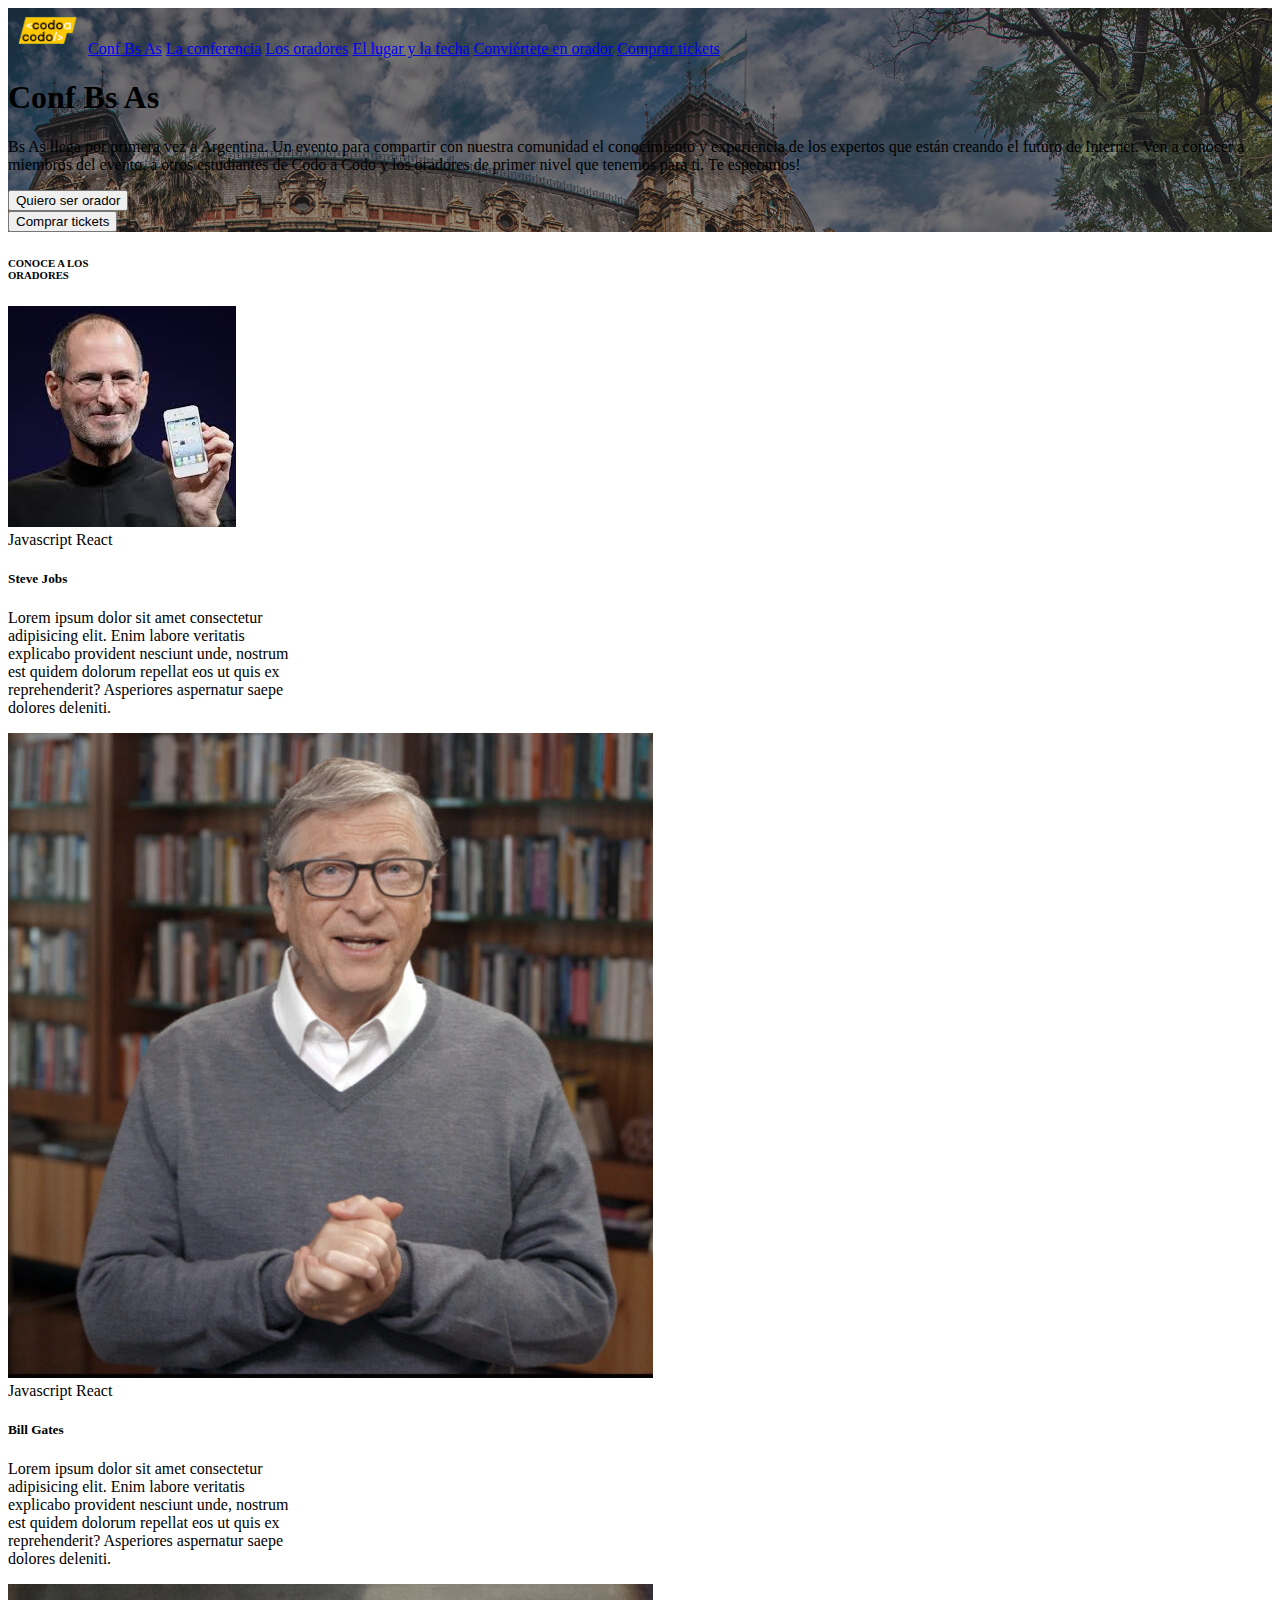
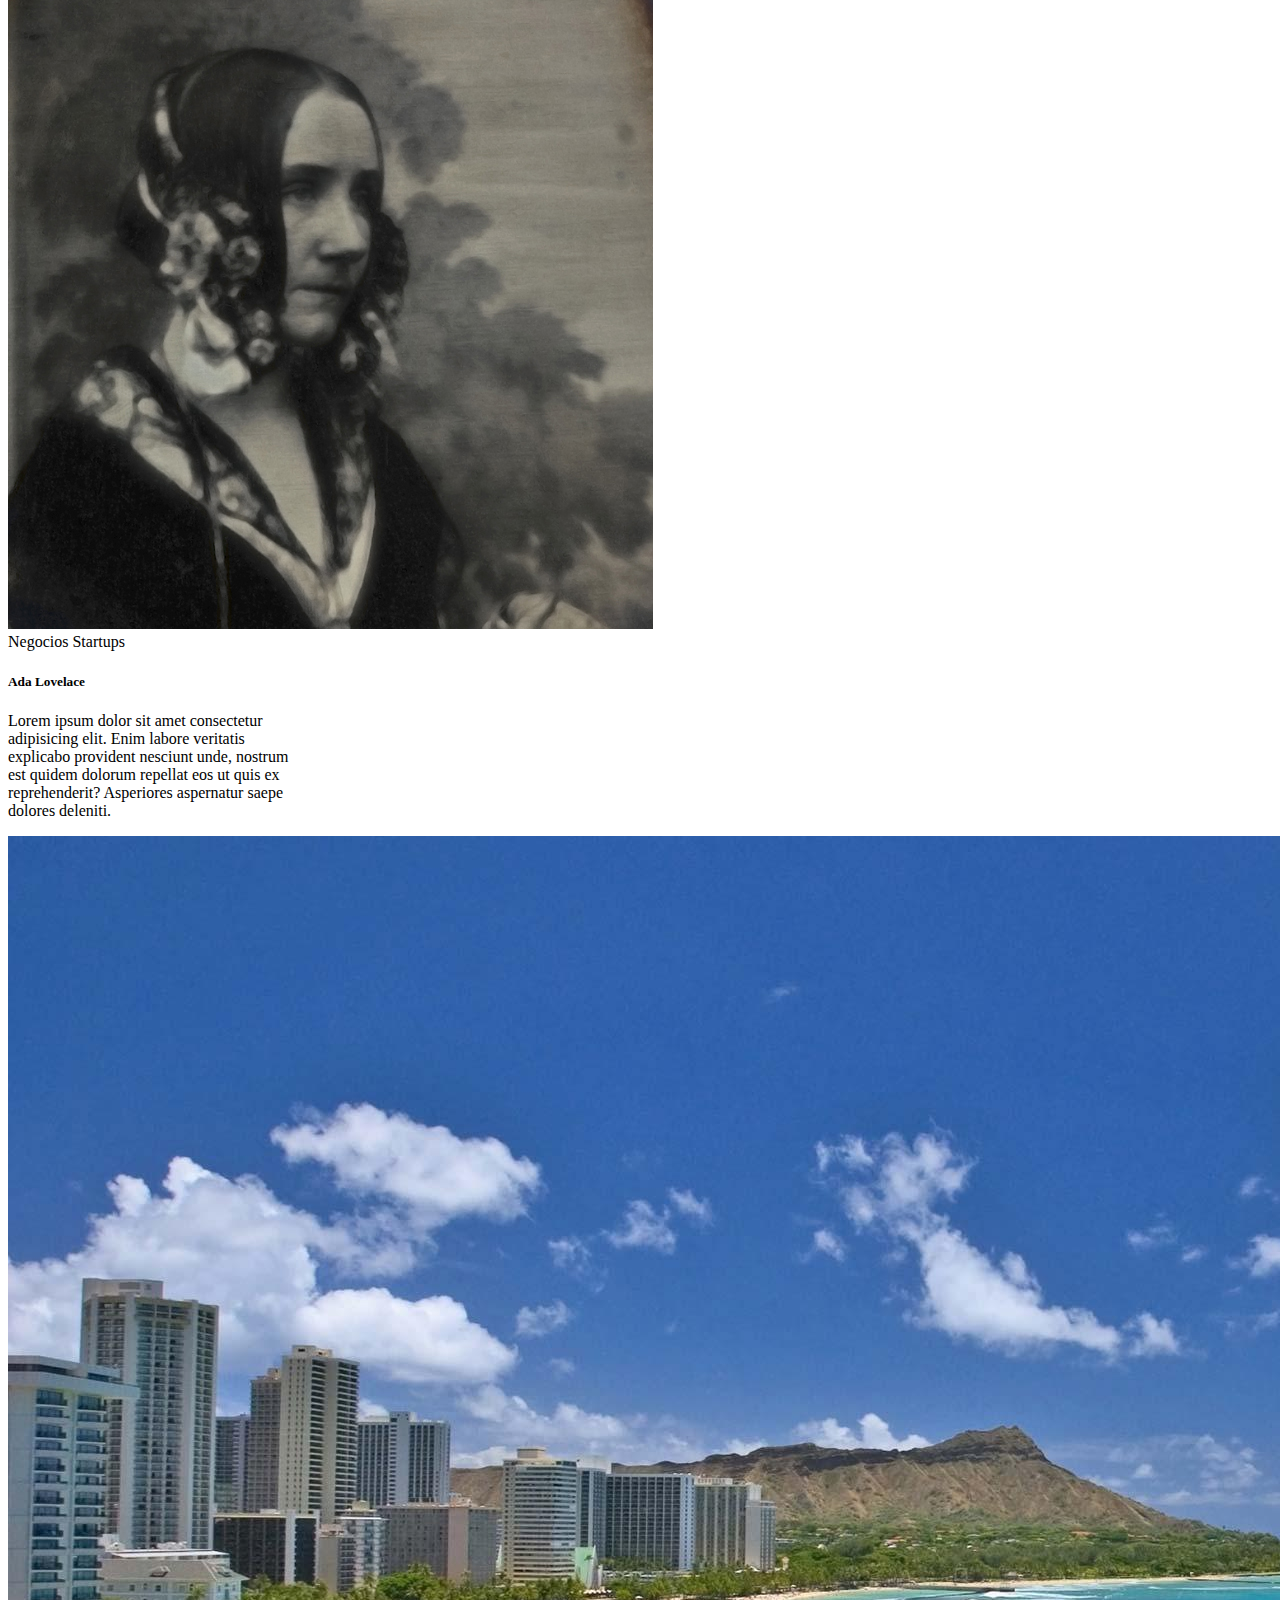
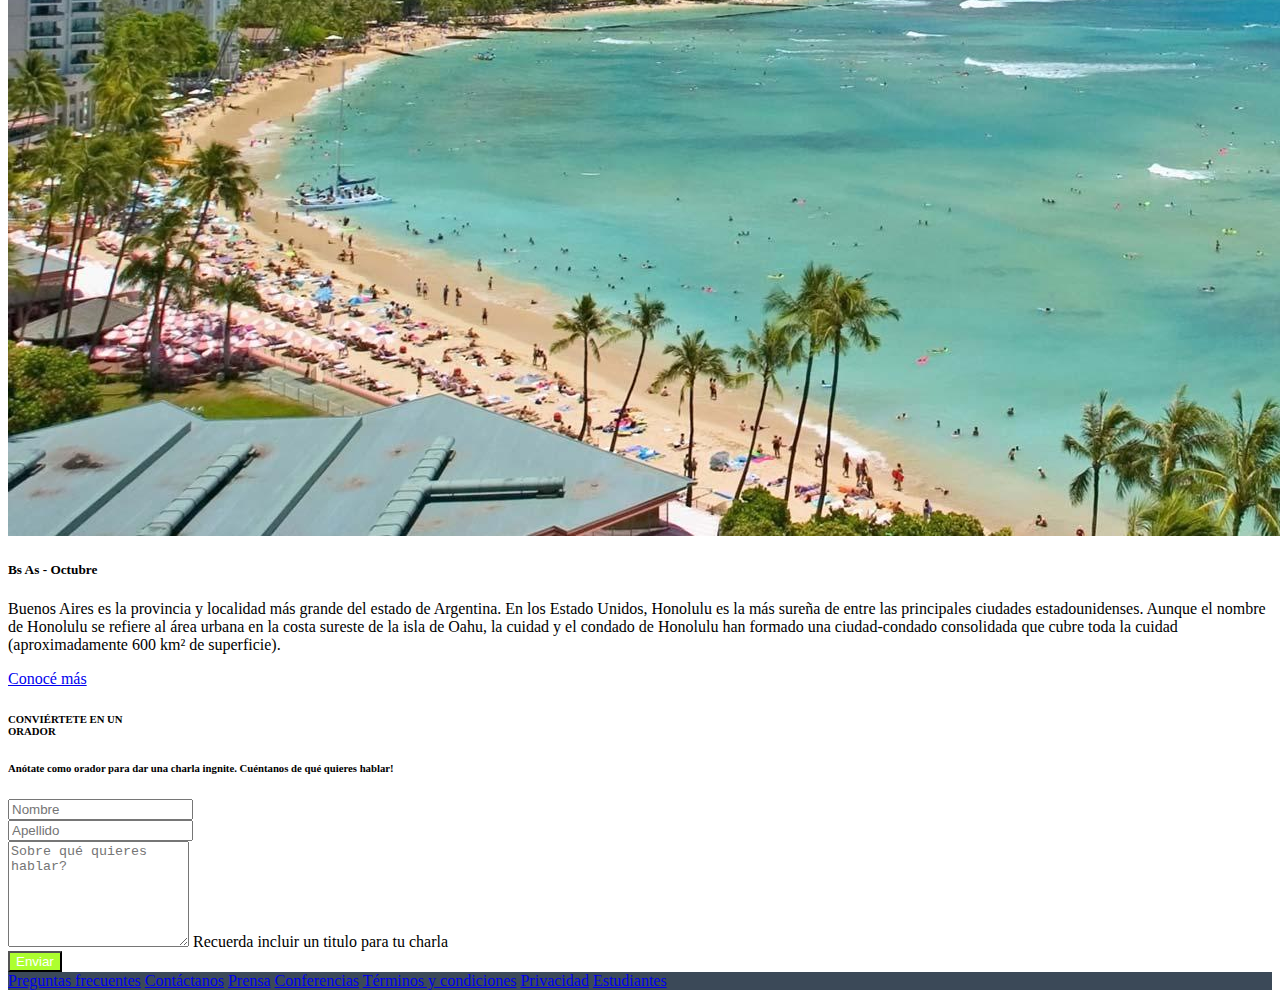
<file: index.html>
<!DOCTYPE html>
<html lang="es">
<head>
    <meta charset="UTF-8">
    <meta http-equiv="X-UA-Compatible" content="IE=edge">
    <meta name="viewport" content="width=device-width, initial-scale=1.0">
    <link rel="stylesheet" href="styles.css">
    <link href="https://cdn.jsdelivr.net/npm/bootstrap@5.2.1/dist/css/bootstrap.min.css" rel="stylesheet" integrity="sha384-iYQeCzEYFbKjA/T2uDLTpkwGzCiq6soy8tYaI1GyVh/UjpbCx/TYkiZhlZB6+fzT" crossorigin="anonymous">
    <title>TP integrador Bootstrap</title>
</head>

<body>
   
  <header class="header">
    <div class="container-fluid bg-dark">
      <nav class="navbar text-white">
          <a class="navbar-brand text-white" href="#">
            <img src="codoacodo.png" alt="Logo" width="80" height="auto" class="d-inline-block align-text-end">Conf Bs As</a>
          <a class="nav-link text-white active"aria-current="page" href="#">La conferencia</a>
          <a class="nav-link text-active" href="#">Los oradores</a>
          <a class="nav-link text-active" href="#">El lugar y la fecha</a>
          <a class="nav-link text-active" href="#">Conviértete en orador</a>
          <a class="nav-link text-success strong" href="tickets.html">Comprar tickets</a>
      </nav>
    </div>

    <div class="row p-5 mt-5 mb-5"> 
      <div class="container-fluid">
        <div class="row text-white justify-content-end">
          <div class="col-12 text-end mb-5 p-3"><h1>Conf Bs As</h1></div>
            <div class="col-md-5 text-end mb-5 p-3"><p>Bs As llega por primera vez a Argentina. Un evento para compartir con nuestra comunidad el conocimiento y experiencia de los expertos que están creando el futuro de Internet. Ven a conocer a miembros del evento, a otros estudiantes de Codo a Codo y los oradores de primer nivel que tenemos para ti. Te esperamos!</p>
            </div>
            <div class="col-9">
              <div class="row justify-content-end mb-5">
                <div class="col-3"><button type="button" class="btn btn-outline-light">Quiero ser orador</button></div>
                <div class="col-3"><button type="button" class="btn btn-success">Comprar tickets</button></div>
              </div>
            </div>
          </div>
      </div>
    </div>   
  </header>

  <div class="container-fluid">
        <div class="row justify-content-center">
            <div class="col-12 p-2">
              <h6 class="text-center small my-3">CONOCE A LOS <br><span class="h3">ORADORES</span></h6>
            </div>
            <div class="col-3 d-flex">
                <div class="card" style="width: 18rem;">
                    <img src="steve.jpg" class="card-img-top" alt="...">
                    <div class="card-body">
                        <span class="badge text-bg-warning">Javascript</span>
                        <span class="badge text-bg-primary">React</span>
                      <h5 class="card-title">Steve Jobs</h5>
                      <p class="card-text">Lorem ipsum dolor sit amet consectetur adipisicing elit. Enim labore veritatis explicabo provident nesciunt unde, nostrum est quidem dolorum repellat eos ut quis ex reprehenderit? Asperiores aspernatur saepe dolores deleniti.</p>
                    </div>
                  </div>
            </div>          
            <div class="col-3 d-flex">
                <div class="card" style="width: 18rem;">
                    <img src="bill.jpg" class="card-img-top" alt="...">
                    <div class="card-body">
                        <span class="badge text-bg-warning">Javascript</span>
                        <span class="badge text-bg-primary">React</span>
                      <h5 class="card-title">Bill Gates</h5>
                      <p class="card-text">Lorem ipsum dolor sit amet consectetur adipisicing elit. Enim labore veritatis explicabo provident nesciunt unde, nostrum est quidem dolorum repellat eos ut quis ex reprehenderit? Asperiores aspernatur saepe dolores deleniti.</p>
                    </div>
                  </div>
            </div>
            <div class="col-3 d-flex">
                <div class="card" style="width: 18rem;">
                    <img src="ada.jpeg" class="card-img-top" alt="...">
                    <div class="card-body">
                        <span class="badge text-bg-secondary">Negocios</span>
                        <span class="badge text-bg-danger">Startups</span>
                      <h5 class="card-title">Ada Lovelace</h5>
                      <p class="card-text">Lorem ipsum dolor sit amet consectetur adipisicing elit. Enim labore veritatis explicabo provident nesciunt unde, nostrum est quidem dolorum repellat eos ut quis ex reprehenderit? Asperiores aspernatur saepe dolores deleniti.</p>
                    </div>
                  </div>
            </div>
        </div>
  </div>

  <div class="container-fluid">
        <div class="card mb-4 mt-4" style="max-width: 100%;">
          <div class="row g-0">
            <div class="col-md-6 d-flex">
            <img src="honolulu.jpg" class="img-fluid" alt="Honolulu">
            </div>
          <div class="col-md-6 bg-secondary text-white d-flex">
          <div class="card-body">
          <h5 class="card-title">Bs As - Octubre</h5>
          <p class="card-text">Buenos Aires es la provincia y localidad más grande del estado de Argentina. En los Estado Unidos, Honolulu es la más sureña de entre las principales ciudades estadounidenses. Aunque el nombre de Honolulu se refiere al área urbana en la costa sureste de la isla de Oahu, la cuidad y el condado de Honolulu han formado una ciudad-condado consolidada que cubre toda la cuidad (aproximadamente 600 km² de superficie).</p>
          <a href="#" class="btn btn-outline-light">Conocé más</a>
      </div>
    </div>
  </div>
</div>
  </div>
  </div>

  <div class="container-fluid justify-content-center">
    <div class="row justify-content-center">
        <div class="p-2 col-12">
          <h6 class="text-center small my-2">CONVIÉRTETE EN UN <br><span class="h3">ORADOR</span></h6>
        </div>
        <div class="col-9 text-center small ">
            <h6>Anótate como orador para dar una charla ingnite. Cuéntanos de qué quieres hablar!</h6>
        </div>
        <div class="col-md-6">
          <div class="row  mb-3">
            <div class="col">
                <input type="text" class="form-control" placeholder="Nombre" aria-label="Nombre">
            </div>
            <div class="col">
                <input type="text" class="form-control" placeholder="Apellido" aria-label="Apellido">
            </div>
            <div class="mt-4 mb-2">
                <textarea class="form-control" placeholder="Sobre qué quieres hablar?" id="floatingTextarea2"
                    style="height: 100px"></textarea>
                <label class="text-muted small" for="floatingTextarea2">Recuerda incluir un titulo para tu charla</label>
            </div>
            <div class="d-grid gap-2">
                <button class="btn" style="color:white; background-color:greenyellow;" type="button">Enviar</button>
              </div>
        </div>
        </div>
    </div>
  </div>

  <footer>
   <nav class="nav SobreNosotros p-3 justify-content-center">
    <a class="nav-link text-white" href="#">Preguntas frecuentes</a>
    <a class="nav-link text-white" href="#">Contáctanos</a>
    <a class="nav-link text-white" href="#">Prensa</a>
    <a class="nav-link text-white" href="#">Conferencias</a>
    <a class="nav-link text-white" href="#">Términos y condiciones</a>
    <a class="nav-link text-white" href="#">Privacidad</a>
    <a class="nav-link text-white" href="#">Estudiantes</a>    
  </nav> 
  </footer>

  <script src="https://cdn.jsdelivr.net/npm/bootstrap@5.2.1/dist/js/bootstrap.bundle.min.js" integrity="sha384-u1OknCvxWvY5kfmNBILK2hRnQC3Pr17a+RTT6rIHI7NnikvbZlHgTPOOmMi466C8" crossorigin="anonymous"></script>
</body>

</html>
</file>
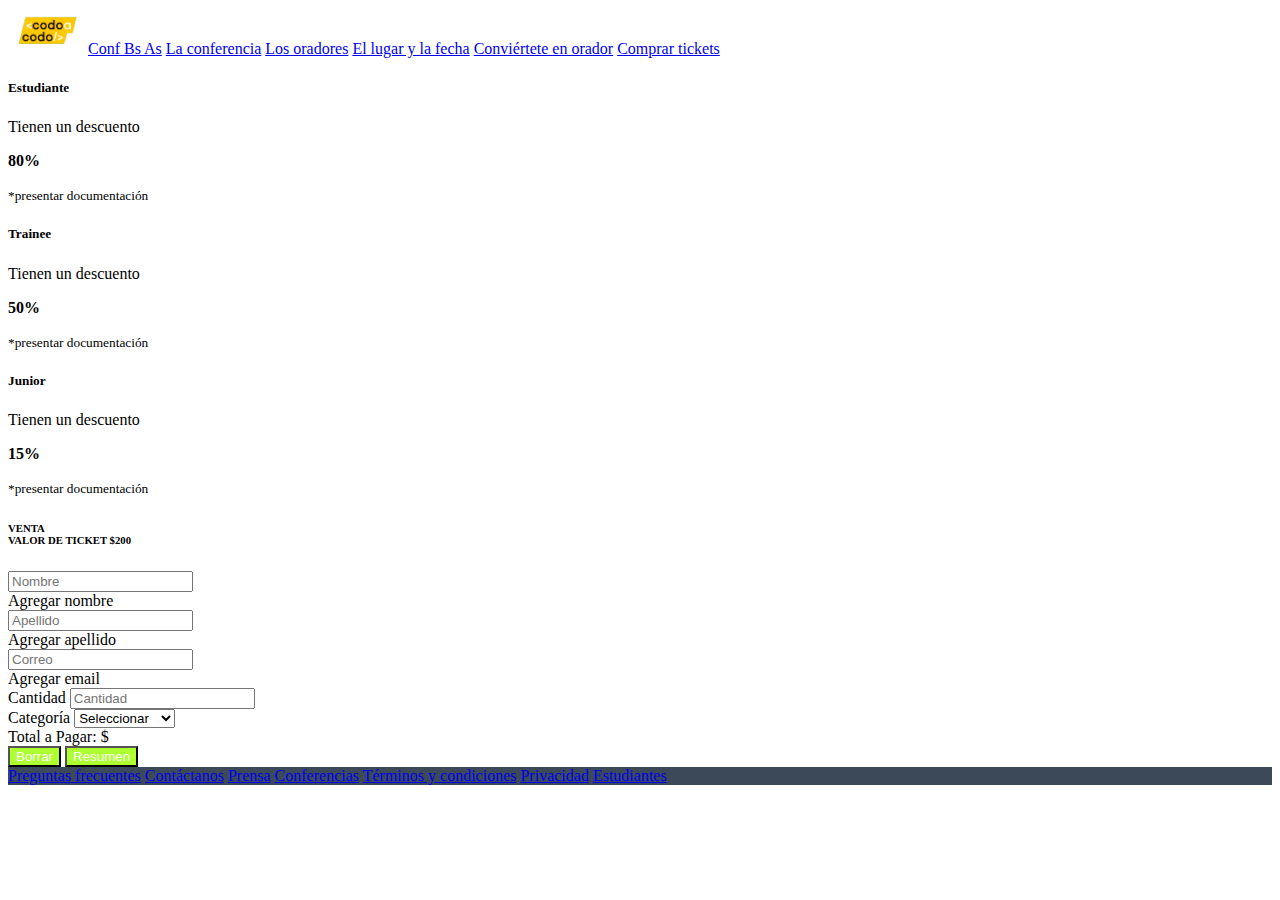
<file: tickets.html>
<!DOCTYPE html>
<html lang="es">
<head>
    <meta charset="UTF-8">
    <meta http-equiv="X-UA-Compatible" content="IE=edge">
    <meta name="viewport" content="width=device-width, initial-scale=1.0">
    <link rel="stylesheet" href="styles.css">
    <link href="https://cdn.jsdelivr.net/npm/bootstrap@5.2.1/dist/css/bootstrap.min.css" rel="stylesheet" integrity="sha384-iYQeCzEYFbKjA/T2uDLTpkwGzCiq6soy8tYaI1GyVh/UjpbCx/TYkiZhlZB6+fzT" crossorigin="anonymous">
    <title>Comprar Tickets</title>
</head>

<body>
   
  <header class="headerTickets">
    <div class="container-fluid bg-dark">
      <nav class="navbar text-white">
          <a class="navbar-brand text-white" href="#">
            <img src="codoacodo.png" alt="Logo" width="80" height="auto" class="d-inline-block align-text-end">Conf Bs As</a>
          <a class="nav-link text-white active"aria-current="page" href="#">La conferencia</a>
          <a class="nav-link text-active" href="#">Los oradores</a>
          <a class="nav-link text-active" href="#">El lugar y la fecha</a>
          <a class="nav-link text-active" href="#">Conviértete en orador</a>
          <a class="nav-link text-success strong" href="tickets.html">Comprar tickets</a>
      </nav>
    </div>
  </header>

    <div class="container-fluid w-50">
        <div class="row justify-content-center mt-4">
            <div class="col">
                <div class="card border-primary text-center mt-3" style="max-width: 18rem;">
                <div class="card-body text-dark">
                    <h5 class="card-title">Estudiante</h5>
                    <p>Tienen un descuento</p>
                    <p><strong>80%</strong></p>
                    <p><small class="text-muted">*presentar documentación</small></p>
                </div>
                </div>  
            </div>

            <div class="col">
                <div class="card border-success text-center mt-3" style="max-width: 18rem;">
                     <div class="card-body text-dark">
                    <h5 class="card-title">Trainee</h5>
                    <p>Tienen un descuento</p>
                    <p><strong>50%</strong></p>
                    <p><small class="text-muted">*presentar documentación</small></p>
                    </div>
                </div> 
            </div> 

            <div class="col">
                <div class="card border-warning text-center mt-3" style="max-width: 18rem;">
                    <div class="card-body text-dark">
                        <h5 class="card-title">Junior</h5>
                        <p>Tienen un descuento</p>
                        <p><strong>15%</strong></p>
                        <p><small class="text-muted">*presentar documentación</small></p>
                    </div>
                </div> 
            </div> 
            
        </div>
  </div>


    <div class="container-fluid justify-content-center">
      <div class="row justify-content-center">
        <div class="p-2 col-12">
          <h6 class="text-center small my-2">VENTA<br><span class="h3">VALOR DE TICKET $200</span></h6>
        </div>

        <form class="row g-3 needs-validation" novalidate>
              <div class="col-md-6">
                    <label for="validationCustom01" class="form-label"></label>
                    <input type="text" class="form-control" id="validationCustom01" placeholder="Nombre" required>
                    <div class="invalid-feedback"> Agregar nombre</div>
              </div>

              <div class="col-md-6 mb-3">
                  <label for="validationCustom02" class="form-label"></label>
                  <input type="text" class="form-control" id="validationCustom02" placeholder="Apellido" required>
                  <div class="invalid-feedback"> Agregar apellido</div>
              </div>

              <div class="col-12 mb-3">
                  <label for="inputEmail4" class="form-label"></label>
                  <input type="email" class="form-control" placeholder="Correo" id="inputEmail4" required>
                  <div class="invalid-feedback"> Agregar email</div>
              </div>
         
              <div class="col-md-6 mb-3">
                  <label for="">Cantidad</label>
                  <input type="text" class="form-control" id="cantidad" placeholder="Cantidad" required>
              </div>

              <div class="col-md-6 mb-3">
                  <label for="">Categoría</label>
                  <select id="categoriaSelect" class="form-select" required>
                      <option selected disabled value="">Seleccionar</option>
                      <option value="0" >Sin categoría</option>
                      <option value="1" >Estudiante</option>
                      <option value="2" >Trainee</option>
                      <option value="3" >Junior</option>
                  </select>
              </div>            
    
              <div>
                <div id="totalCompra" class="alert alert-primary" role="alert">Total a Pagar: $ </div>
              </div>
        
              <div class="d-grid gap-2 mb-4">
                <button id="reset" type="reset" value="reset" class="btn" style="color:white; background-color: greenyellow;">Borrar</button>
                <button id="calcular" type="submit" value="calcular" class="btn"  style="color:white; background-color:greenyellow">Resumen</button>
              </div>
        </form>    

      </div>
    </div>

    <footer>
        <nav class="nav SobreNosotros p-3 justify-content-center">
         <a class="nav-link text-white" href="#">Preguntas frecuentes</a>
         <a class="nav-link text-white" href="#">Contáctanos</a>
         <a class="nav-link text-white" href="#">Prensa</a>
         <a class="nav-link text-white" href="#">Conferencias</a>
         <a class="nav-link text-white" href="#">Términos y condiciones</a>
         <a class="nav-link text-white" href="#">Privacidad</a>
         <a class="nav-link text-white" href="#">Estudiantes</a>    
       </nav> 
    </footer>

     
       <script src="https://cdn.jsdelivr.net/npm/bootstrap@5.2.1/dist/js/bootstrap.bundle.min.js" integrity="sha384-u1OknCvxWvY5kfmNBILK2hRnQC3Pr17a+RTT6rIHI7NnikvbZlHgTPOOmMi466C8" crossorigin="anonymous"></script>
       <script src="ventaTickets.js"></script>
    </body>
    </html>
</file>
<file: styles.css>
.SobreNosotros{
    background-color: rgb(59, 73, 88); 
}

.header{
    background-image: url(ba1.jpg);
    background-size: cover;
    background-color: rgb(80, 79, 79);
    background-blend-mode: soft-light ;
}

.headerTickets{
    background-size: cover;
    background-color: white;
    background-blend-mode: soft-light ;
}
</file>
